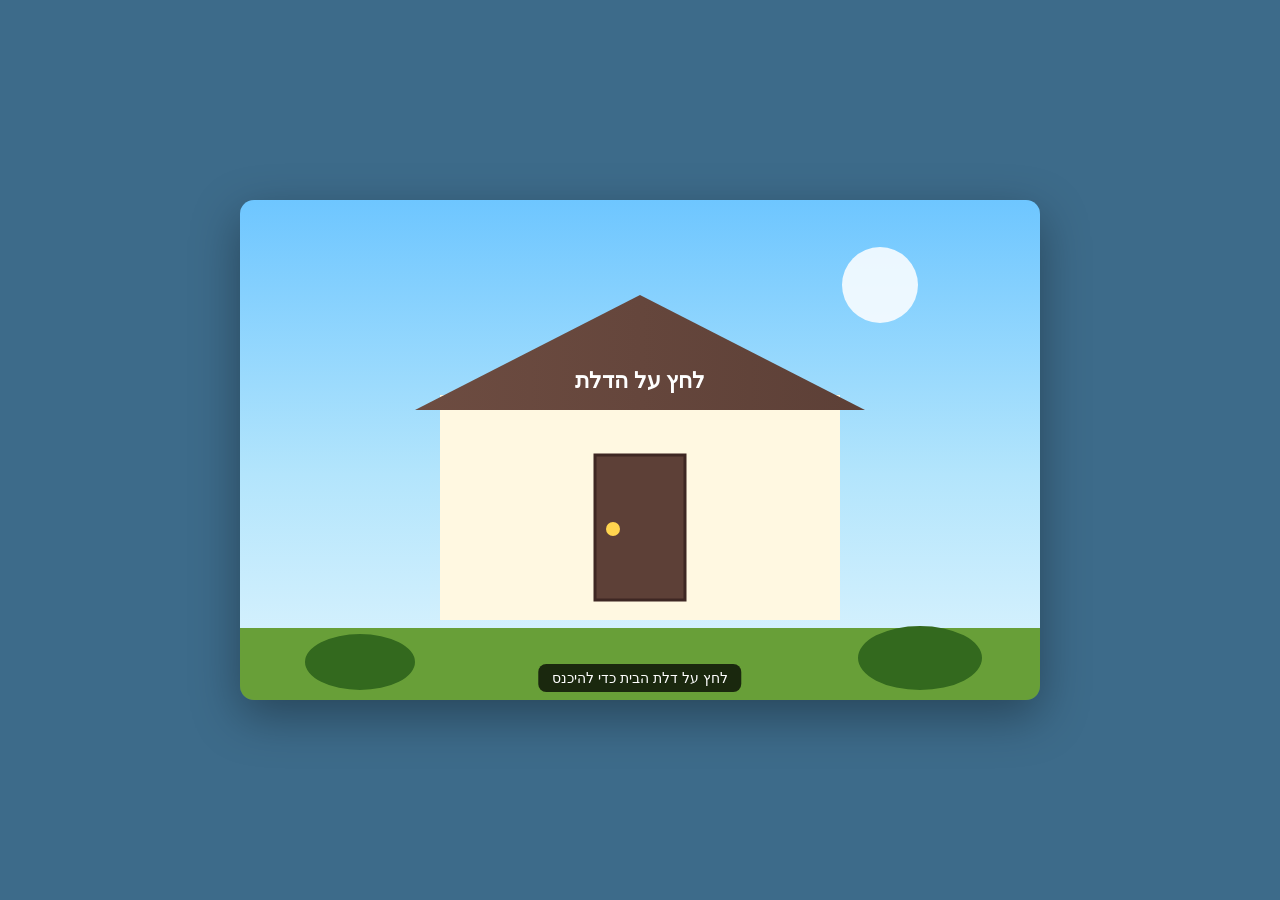
<file: home-life-game/index.html>
<!DOCTYPE html>
<html lang="he" dir="rtl">
<head>
  <meta charset="UTF-8">
  <meta http-equiv="refresh" content="0; url=game.html?v=4">
  <title>חיים בבית</title>
  <script>location.replace("game.html?v=4");</script>
</head>
<body>
  <p style="font-family:Segoe UI,sans-serif;text-align:center;margin-top:40vh">
    פותח את המשחק… <a href="game.html?v=4">לחצי כאן אם לא נפתח אוטומטית</a>
  </p>
</body>
</html>
</file>
